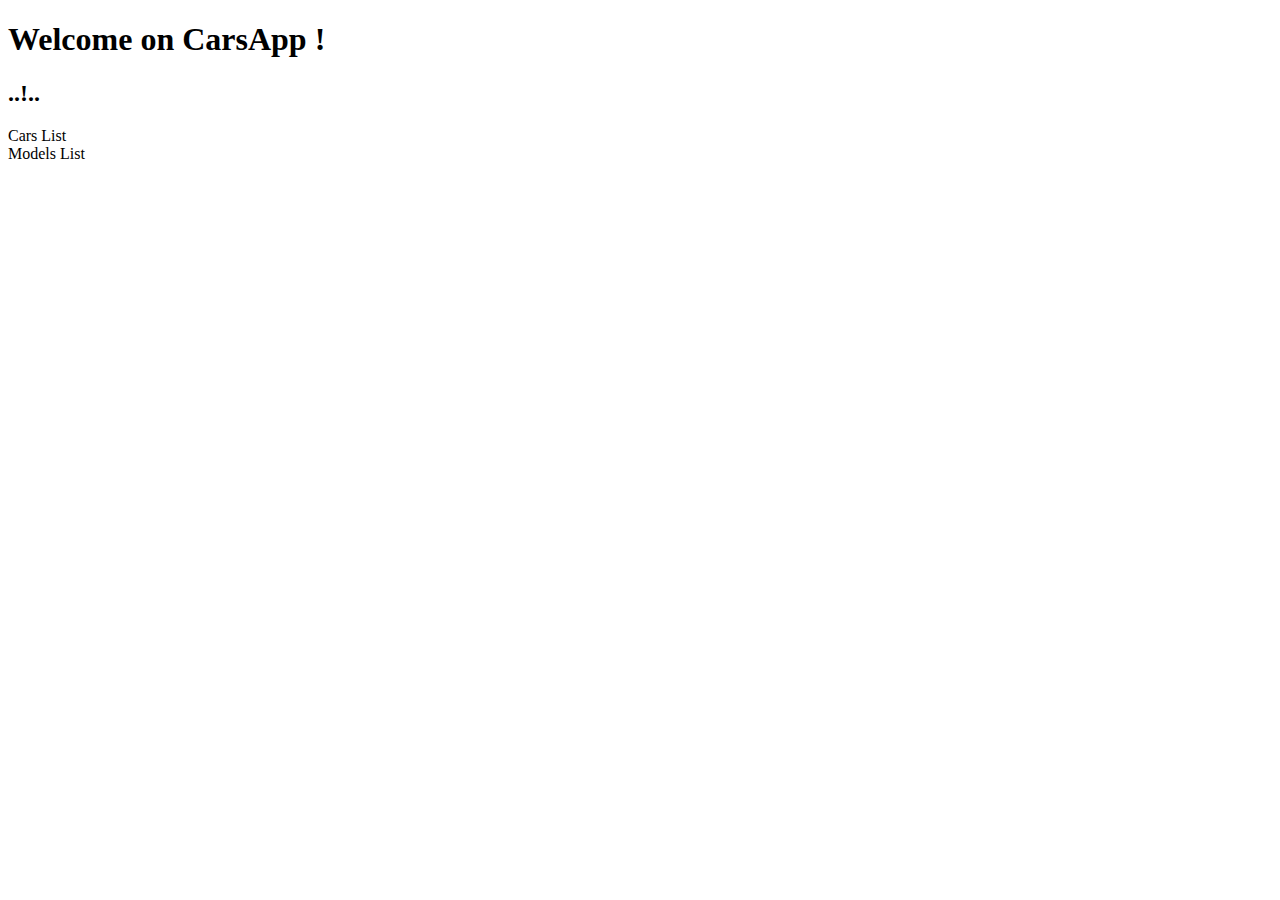
<file: src/main/resources/templates/index.html>
<!DOCTYPE html>
<html xmlns:th="http://www.thymeleaf.org">
<head>
    <meta charset="UTF-8">
    <title>Bienvenue sur le CarsApp</title>
    <link rel="stylesheet" type="text/css" th:href="@{/css/style.css}"/>
</head>
<body>
<div id="content">
    <div class="block">
        <h1>Welcome on CarsApp !</h1>
        <h2 th:utext="${message}">..!..</h2>
    </div>
    <div class="block">
        <a th:href="@{/carsList}">Cars List</a><br/>
        <a th:href="@{/modelsList}">Models List</a>
    </div>
</div>
</body>
</html>
</file>
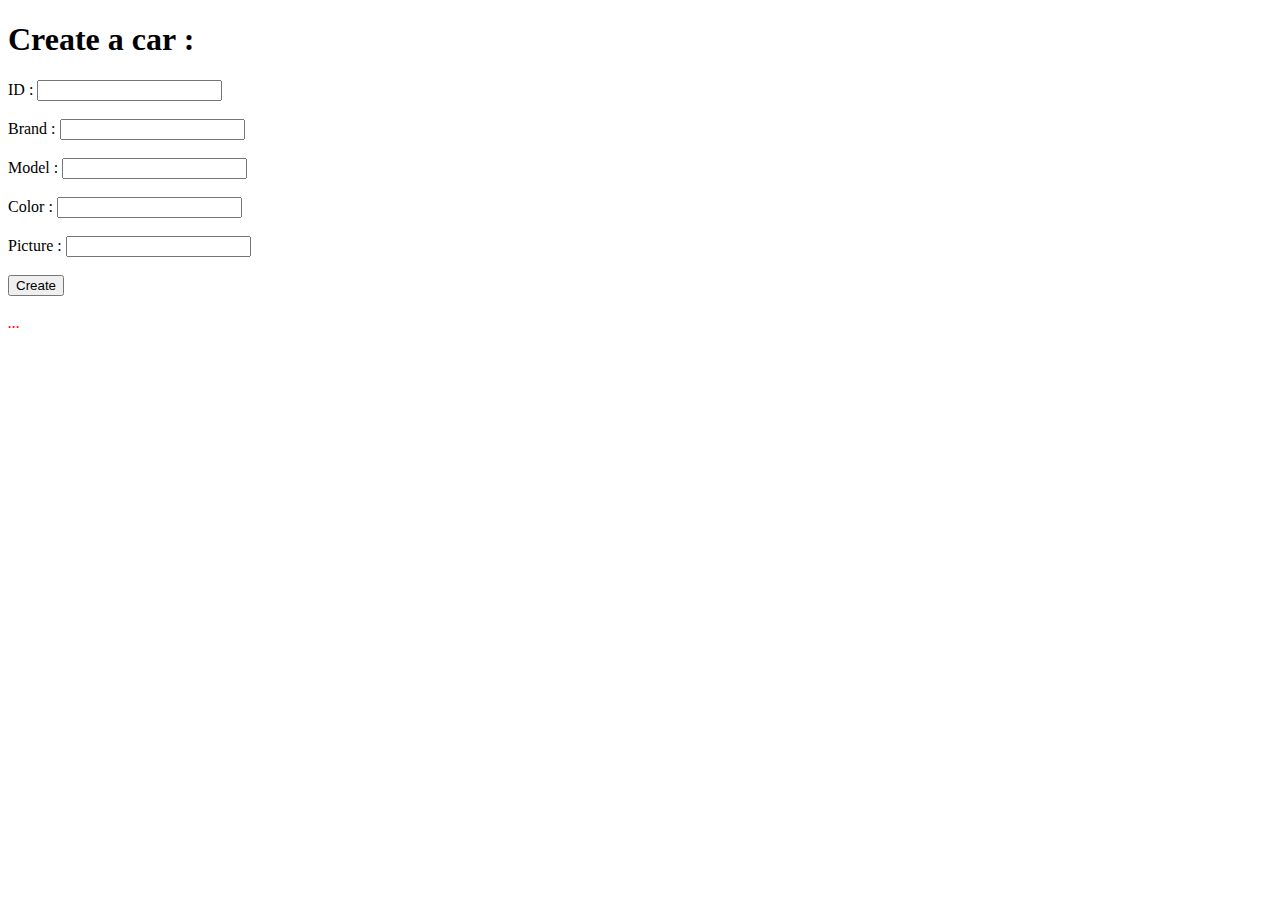
<file: src/main/resources/templates/addCar.html>
<!DOCTYPE html>
<html xmlns:th="http://www.thymeleaf.org">
<head>
    <meta charset="UTF-8">
    <title>Create a car</title>
    <link rel="stylesheet" type="text/css" th:href="@{/css/style.css}"/>
</head>
<body>
  <h1>Create a car :</h1>

  <form th:action="@{/addCar}"
        th:object="${carForm}" method="POST">
    ID :
    <input type="text" th:field="*{id}" />
    <br/>
    <br/>
    Brand :
    <input type="text" th:field="*{brand}" />
    <br/>
    <br/>
    Model :
    <input type="text" th:field="*{type}" />
    <br/>
    <br/>
    Color :
    <input type="text" th:field="*{color}" />
    <br/>
    <br/>
    Picture :
    <input type="text" th:field="*{picture}" />
    <br/>
    <br/>
    <input type="submit" value="Create" />
  </form>
  <br/>

  <!-- Check if errorMessage is not null and not empty -->

  <div th:if="${errorMessage}" th:utext="${errorMessage}"
       style="color:red;font-style:italic;">
    ...
  </div>

</body>
</html>
</file>
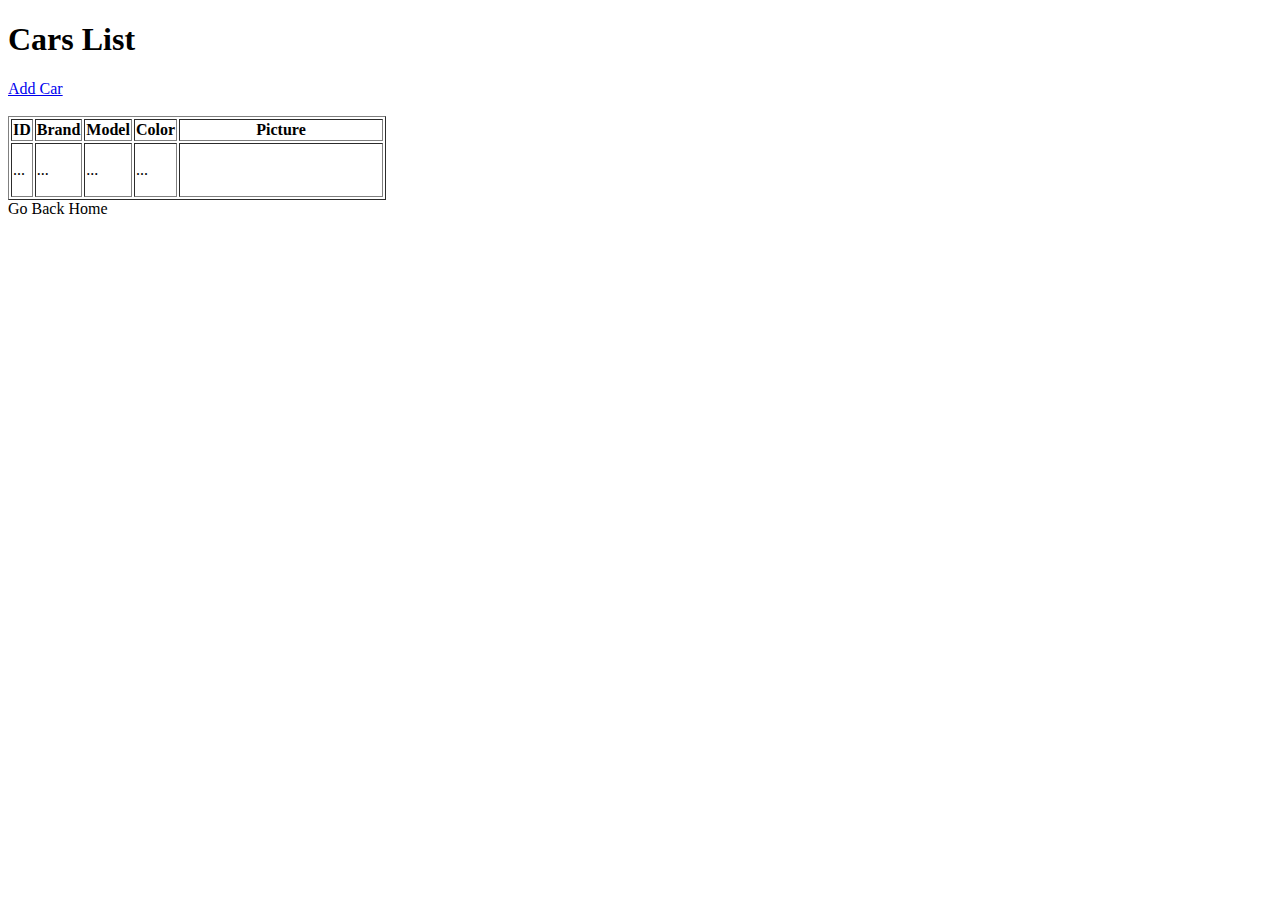
<file: src/main/resources/templates/carsList.html>
<!DOCTYPE html>
<html xmlns:th="http://www.thymeleaf.org">
<head>
    <meta charset="UTF-8">
    <title>Cars List</title>
    <link rel="stylesheet" type="text/css" th:href="@{/css/style.css}"/>
</head>
<body>
<div id="content">
  <div class="block">
    <h1>Cars List</h1>
    <a href="addCar">Add Car</a>
    <br/><br/>
  </div>
  <div class="block">
    <table border="1">
      <tr>
        <th>ID</th>
        <th>Brand</th>
        <th>Model</th>
        <th>Color</th>
        <th>Picture</th>
      </tr>
      <tr th:each ="car : ${cars}">
        <td><a th:href="@{/oneCar(id=${car.id})}"><p th:utext="${car.id}">...</p></a></td>
        <td th:utext="${car.brand}">...</td>
        <td th:utext="${car.type}">...</td>
        <td th:utext="${car.color}">...</td>
        <td><img width="200" th:src="${car.picture}"/></td>
      </tr>
    </table>
  </div>
  <div id="goback">
    <a th:href="@{/}">Go Back Home</a>
  </div>
</div>

</body>
</html>
</file>
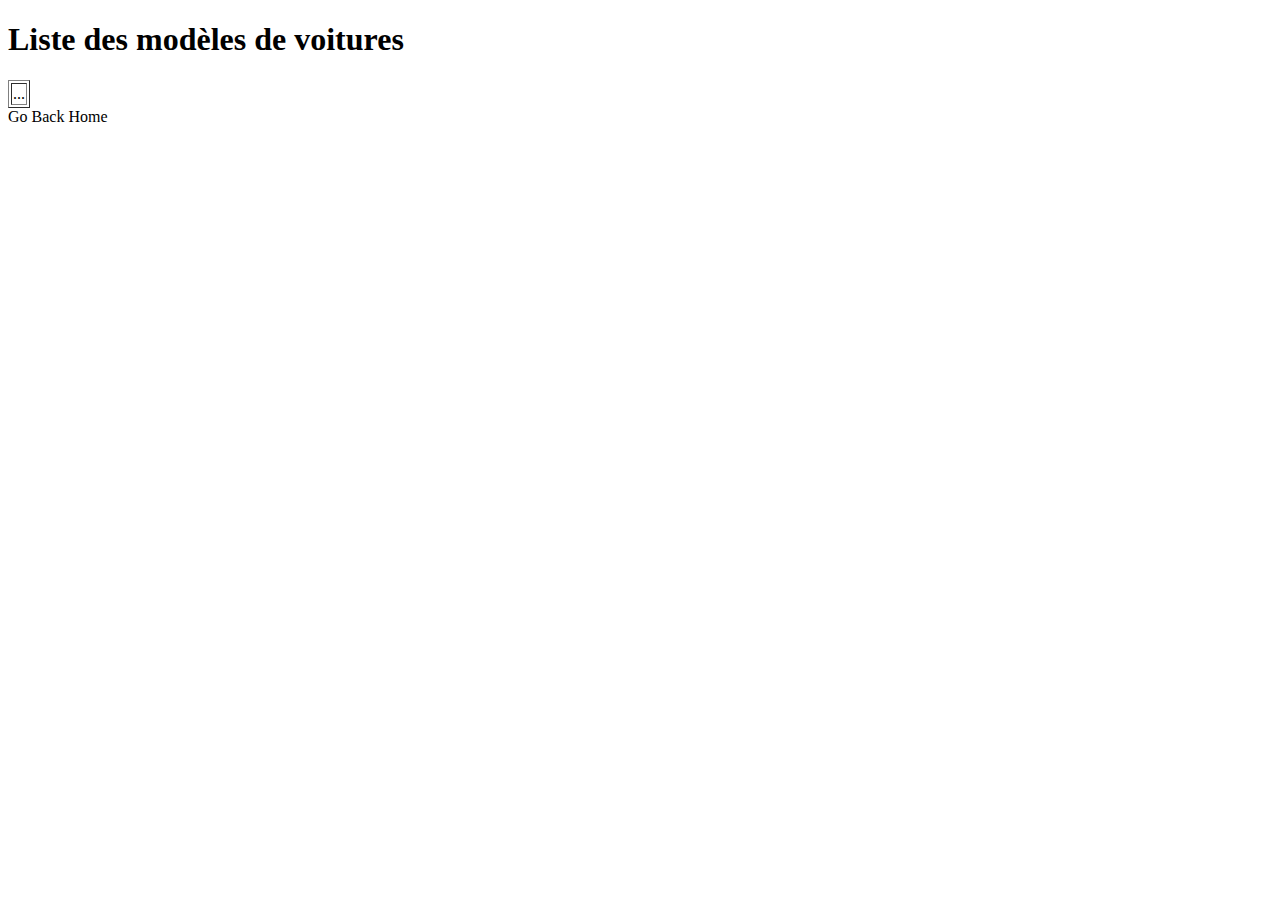
<file: src/main/resources/templates/modelsList.html>
<!DOCTYPE html>
<html lang="en">
<head>
    <meta charset="UTF-8">
    <link rel="stylesheet" type="text/css" th:href="@{/css/style.css}"/>
    <title>Liste des modèles de voitures</title>
</head>
<body>
<div id="content">
    <div class="block">
        <h1>Liste des modèles de voitures</h1>
    </div>
    <div class="block">
        <table border="1">
            <tr th:each ="car : ${cars}">
                <td th:utext="${car.type}">...</td>
            </tr>
        </table>
    </div>
    <div id="goback">
        <a th:href="@{/}">Go Back Home</a>
    </div>
</div>

</body>
</html>
</file>
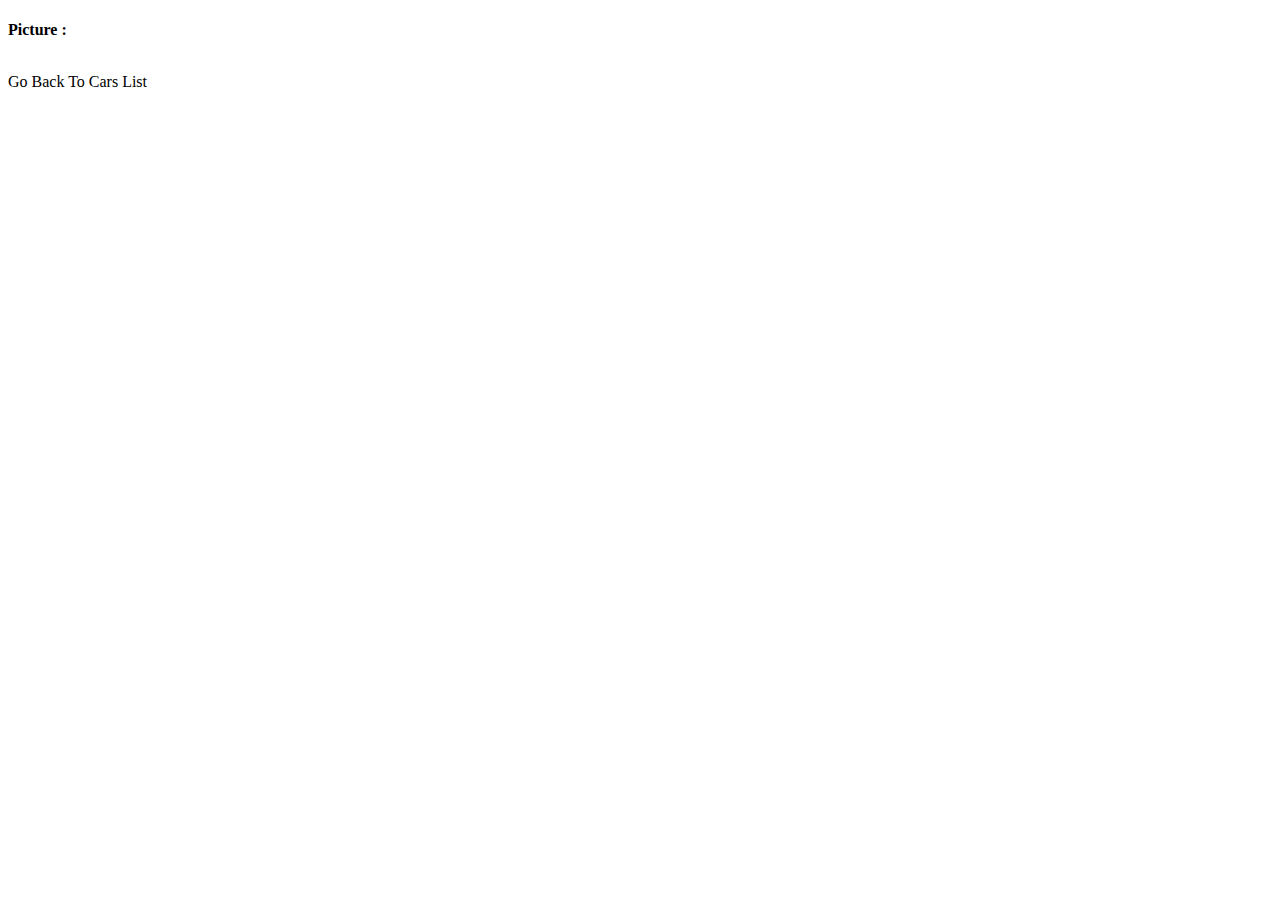
<file: src/main/resources/templates/oneCar.html>
<!DOCTYPE html>
<html lang="en">
<head>
    <meta charset="UTF-8">
    <link rel="stylesheet" type="text/css" th:href="@{/css/style.css}"/>
    <title th:utext="${car.brand}"></title>
</head>
<body>
    <div id="content">
        <div class="block">
            <h1 th:utext="${'Voiture n°'+car.id}"></h1>
        </div>
        <div class="block">
            <p th:utext="${'Brand : '+car.brand}"></p>
            <p th:utext="${'Model : '+car.type}"></p>
            <p th:utext="${'Color : '+car.color}"></p>
            <p><strong>Picture :</strong> </p>
            <img th:src="${car.picture}" width="400">
        </div>
        <div id="goback">
            <a th:href="@{/carsList}">Go Back To Cars List</a>
        </div>
    </div>
</body>
</html>
</file>
